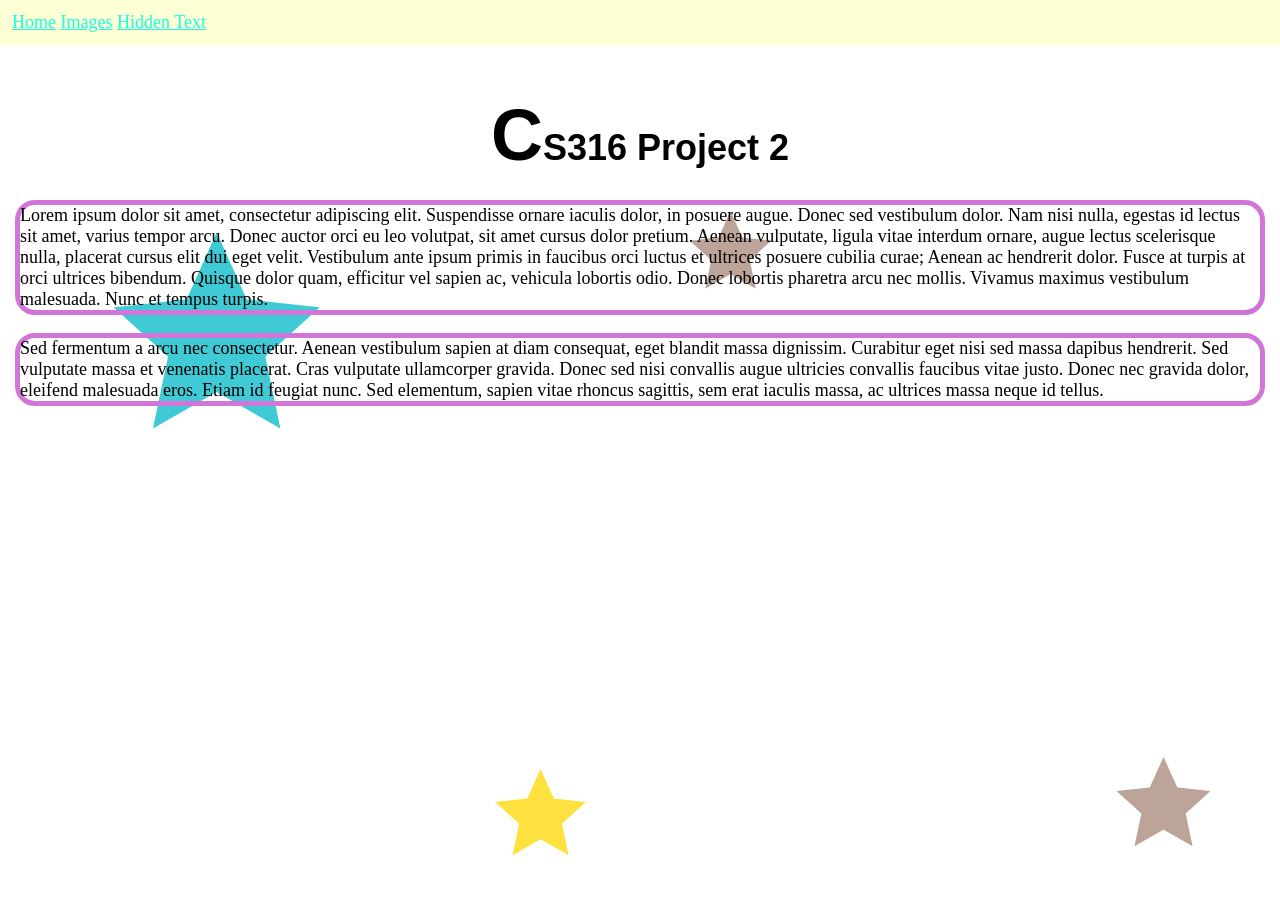
<file: index.html>
<!DOCTYPE html>
<html>
    <head>
        <title>Home</title>
        <link rel="stylesheet" href="style.css">

        <style>
            body {
                background-image: url("background.jpg");
                background-repeat: repeat;
            }
            h1::first-letter {
                font-size: 2em;
            }
            p {
                border: 5px solid rgb(210, 117, 216);
                border-spacing: 0;
                border-radius: 20px;
            }
        </style>
    </head>
    <body>
        <header class = "top-bar">
            <a href="index.html">Home</a>
            <a href="image.html">Images</a>
            <a href="hidden.html">Hidden Text</a>
        </header>

        <h1>CS316 Project 2</h1>

        <p>Lorem ipsum dolor sit amet, consectetur adipiscing elit. Suspendisse ornare iaculis dolor, 
           in posuere augue. Donec sed vestibulum dolor. Nam nisi nulla, egestas id lectus sit amet, 
           varius tempor arcu. Donec auctor orci eu leo volutpat, sit amet cursus dolor pretium. Aenean 
           vulputate, ligula vitae interdum ornare, augue lectus scelerisque nulla, placerat cursus elit 
           dui eget velit. Vestibulum ante ipsum primis in faucibus orci luctus et ultrices posuere cubilia 
           curae; Aenean ac hendrerit dolor. Fusce at turpis at orci ultrices bibendum. Quisque dolor quam, 
           efficitur vel sapien ac, vehicula lobortis odio. Donec lobortis pharetra arcu nec mollis. Vivamus 
           maximus vestibulum malesuada. Nunc et tempus turpis.
        </p>

        <p>Sed fermentum a arcu nec consectetur. Aenean vestibulum sapien at diam consequat, eget blandit 
           massa dignissim. Curabitur eget nisi sed massa dapibus hendrerit. Sed vulputate massa et venenatis 
           placerat. Cras vulputate ullamcorper gravida. Donec sed nisi convallis augue ultricies convallis 
           faucibus vitae justo. Donec nec gravida dolor, eleifend malesuada eros. Etiam id feugiat nunc. Sed 
           elementum, sapien vitae rhoncus sagittis, sem erat iaculis massa, ac ultrices massa neque id tellus.
        </p>
    </body>
</html>
</file>
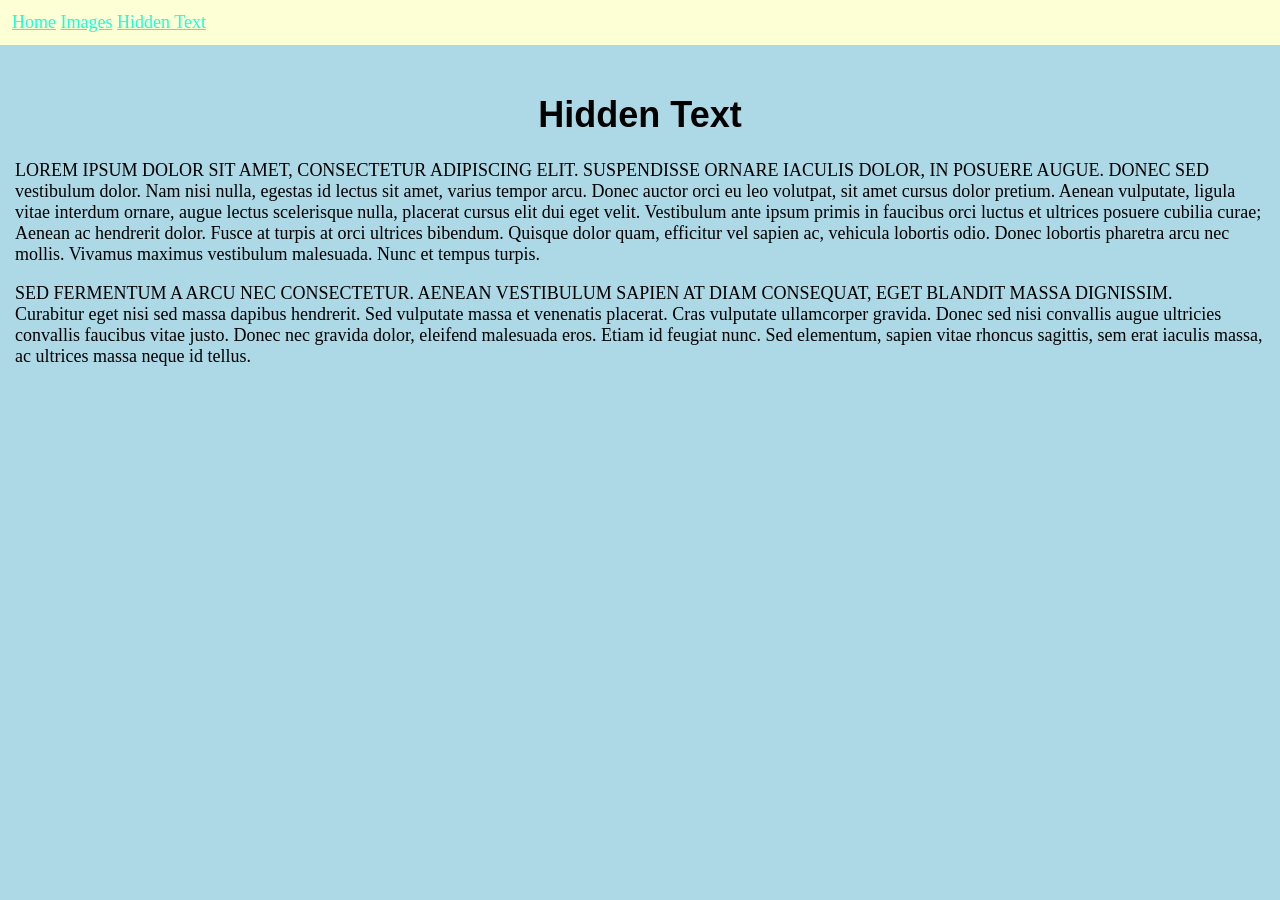
<file: hidden.html>
<!DOCTYPE html>
<html>
    <head>
        <title>Hidden Text</title>
        <link rel="stylesheet" href="style.css">

        <style>
            p::first-line {
                text-transform: uppercase;
            }
            input {
                display: none;
            }
            input:checked  {
                display: inline;
            }
            label {
                cursor: pointer;
            }
        </style>
    </head>
    <body>
        <header class ="top-bar">
            <a href="index.html">Home</a>
            <a href="image.html">Images</a>
            <a href="hidden.html">Hidden Text</a>
        </header>

        <h1>Hidden Text</h1>

        <p>Lorem <input type="checkbox" id="hidden1"><span class="hidden">ipsum</span> dolor sit amet, consectetur adipiscing elit. Suspendisse ornare iaculis dolor, 
           in posuere augue. Donec sed vestibulum dolor. Nam nisi nulla, egestas id lectus sit amet, 
           varius tempor arcu. Donec auctor orci eu leo volutpat, sit amet cursus dolor pretium. Aenean 
           vulputate, ligula vitae interdum ornare, <input type="checkbox" id="hidden2"><span class="hidden">augue</span> lectus scelerisque nulla, placerat cursus elit 
           dui eget velit. Vestibulum ante ipsum primis in faucibus orci luctus et ultrices posuere cubilia 
           curae; Aenean ac <input type="checkbox" id="hidden3"><span class="hidden">hendrerit</span> dolor. Fusce at turpis at orci ultrices bibendum. Quisque dolor quam, 
           efficitur vel sapien ac, vehicula lobortis odio. Donec lobortis pharetra arcu nec mollis. Vivamus 
           maximus vestibulum malesuada. Nunc et tempus turpis.
        </p>

        <p>Sed fermentum a arcu nec consectetur. Aenean vestibulum sapien at diam consequat, eget blandit 
           massa dignissim. Curabitur eget nisi sed massa <input type="checkbox" id="hidden4"><span class="hidden">dapibus</span> hendrerit. Sed vulputate massa et venenatis 
           placerat. Cras vulputate ullamcorper gravida. Donec sed nisi convallis augue ultricies convallis 
           faucibus vitae justo. Donec nec gravida dolor, eleifend malesuada eros. Etiam id feugiat nunc. Sed 
           elementum, sapien vitae <input type="checkbox" id="hidden5"><span class="hidden">rhoncus</span> sagittis, sem erat iaculis massa, ac ultrices massa neque id tellus.
        </p>
    </body>
</html>
</file>
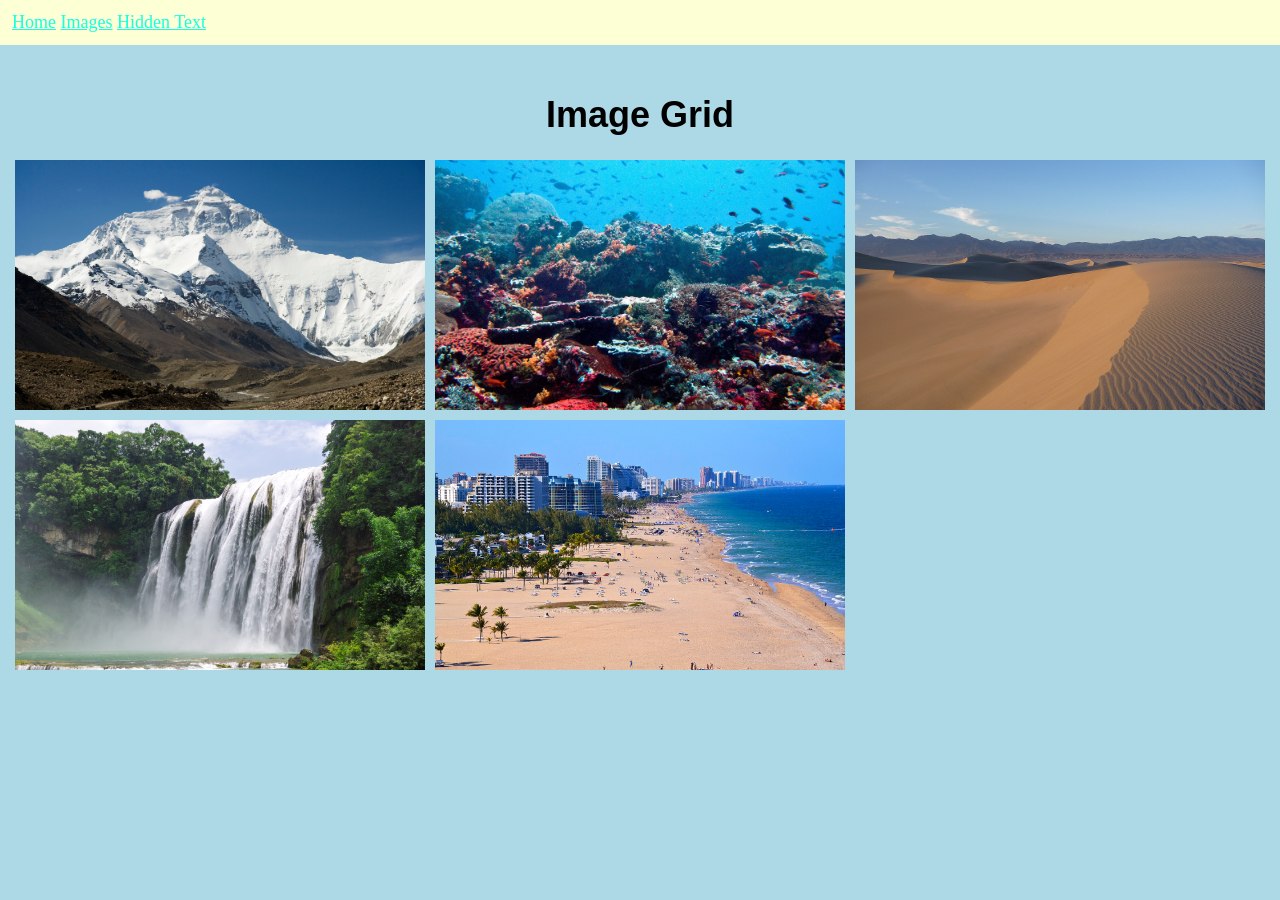
<file: image.html>
<!DOCTYPE html>
<html>
    <head>
        <title>Images</title>
        <link rel="stylesheet" href="style.css">
    </head>
    <body>
        <header class ="top-bar">
            <a href="index.html">Home</a>
            <a href="image.html">Images</a>
            <a href="hidden.html">Hidden Text</a>
        </header>

        <h1>Image Grid</h1>

        <div class="grid">
            <img src="mountain.jpg" alt="Cannot Load">
            <img src="reef.jpg" alt="Cannot Load">
            <img src="desert.JPG" alt="Cannot Load">
            <img src="waterfall.jpg" alt="Cannot Load">
            <img src="beach.jpg" alt="Cannot Load">
        </div>
    </body>
</html>
</file>
<file: style.css>
body{
    font-size:18px;
    background-color: lightblue;
    margin: 0;
    padding: 70px 15px 15px;
}
h1{
    text-align: center;
    font-family:'Franklin Gothic Medium', 'Arial Narrow', Arial, sans-serif;
}
.top-bar{
    background-color: rgb(253, 255, 213);
    padding: 12px;
    justify-content: space-between;
    position: fixed;
    top: 0;
    left: 0;
    width: 100%;
}
a:link{
    color:rgb(21, 255, 224);
}
a:visited{
    color:rgb(49, 34, 92);
}
.grid {
    display: grid;
    grid-template-columns: repeat(3, 1fr);
    gap: 10px;
}
.grid img {
    width: 100%;
    height: 250px;
    object-fit: cover;
}
</file>
